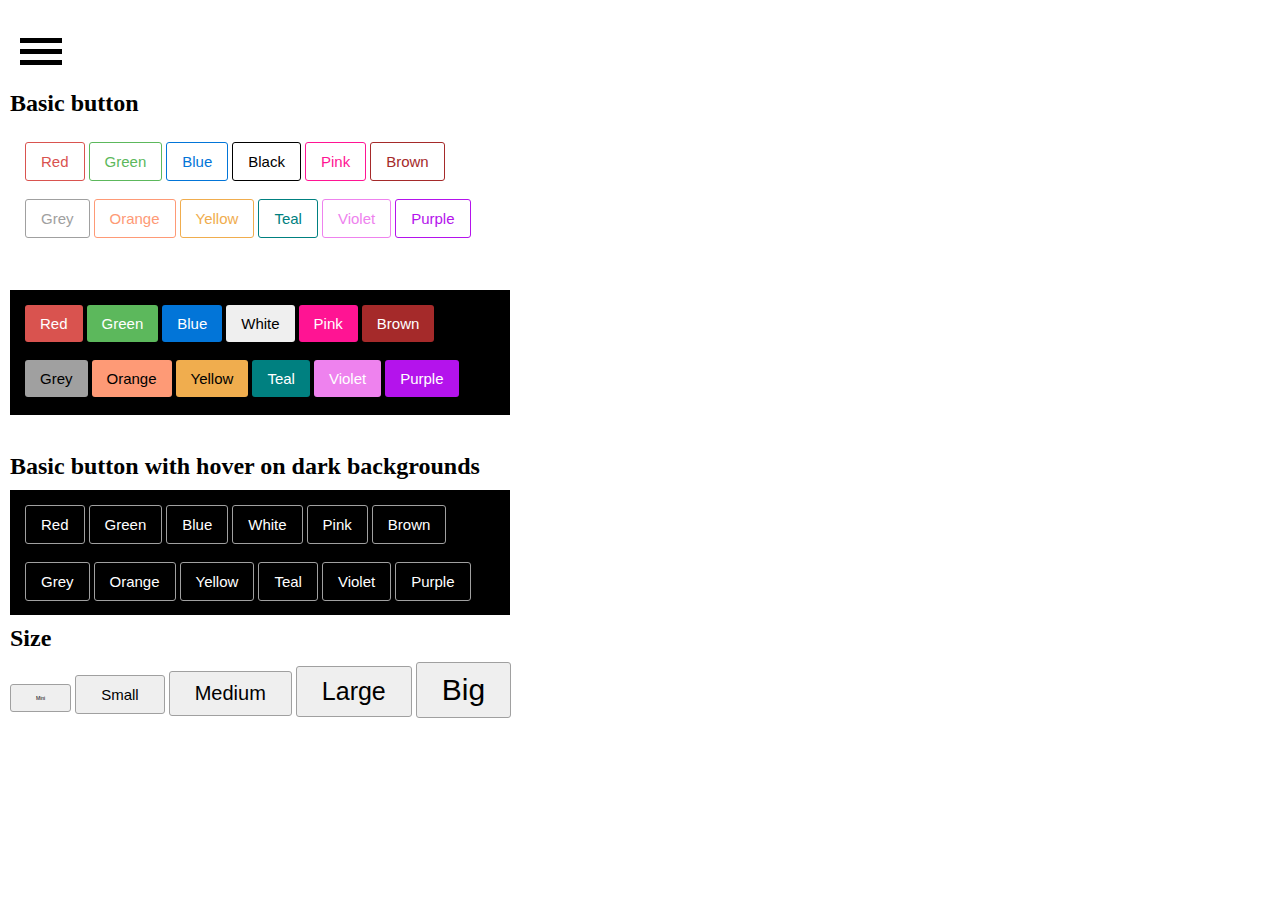
<file: elements/button.html>
<!DOCTYPE html>
<html lang="en">
<head>
    <meta charset="UTF-8">
    <meta name="viewport" content="width=device-width, initial-scale=1.0">
    <title>Button</title>
    <link rel="stylesheet" href="../css/style.css">
</head>
<body>
    <section id="container">
        <section class="menu">
            <span class="menu-trigger" id="menu-trigger">
                <i class="menu-trigger-bar top bar-top"></i>
                <i class="menu-trigger-bar middle bar-middle"></i>
                <i class="menu-trigger-bar bottom bar-bottom"></i>
            </span>
        </section>
        <div class="sidebar">
            <a href="../index.html">Home</a>
            <a href="/elements/button.html">Button</a>
        </div>
        <section class="items">
            <h2>Basic button</h2>
            <div class="div-white">
                <button class="btn btn-red">Red</button>
                <button class="btn btn-green">Green</button>
                <button class="btn btn-blue">Blue</button>
                <button class="btn btn-black">Black</button>
                <button class="btn btn-pink">Pink</button>
                <button class="btn btn-brown">Brown</button>
                <br><br>
                <button class="btn btn-grey">Grey</button>
                <button class="btn btn-orange">Orange</button>
                <button class="btn btn-yellow">Yellow</button>
                <button class="btn btn-teal">Teal</button>
                <button class="btn btn-violet">Violet</button>
                <button class="btn btn-purple">Purple</button>
            </div><br>
            <div class="div-black">
                <button class="btn btn-bg-red">Red</button>
                <button class="btn btn-bg-green">Green</button>
                <button class="btn btn-bg-blue">Blue</button>
                <button class="btn btn-bg-white">White</button>
                <button class="btn btn-bg-pink">Pink</button>
                <button class="btn btn-bg-brown">Brown</button>
                <br><br>
                <button class="btn btn-bg-grey">Grey</button>
                <button class="btn btn-bg-orange">Orange</button>
                <button class="btn btn-bg-yellow">Yellow</button>
                <button class="btn btn-bg-teal">Teal</button>
                <button class="btn btn-bg-violet">Violet</button>
                <button class="btn btn-bg-purple">Purple</button>
            </div><br>
            <h2>Basic button with hover on dark backgrounds</h2>
            <div class="div-black">
                <button class="btn-basic btn-hover-red">Red</button>
                <button class="btn-basic btn-hover-green">Green</button>
                <button class="btn-basic btn-hover-blue">Blue</button>
                <button class="btn-basic btn-hover-white">White</button>
                <button class="btn-basic btn-hover-pink">Pink</button>
                <button class="btn-basic btn-hover-brown">Brown</button>
                <br><br>
                <button class="btn-basic btn-hover-grey">Grey</button>
                <button class="btn-basic btn-hover-orange">Orange</button>
                <button class="btn-basic btn-hover-yellow">Yellow</button>
                <button class="btn-basic btn-hover-teal">Teal</button>
                <button class="btn-basic btn-hover-violet">Violet</button>
                <button class="btn-basic btn-hover-purple">Purple</button>
            </div>
            <h2>Size</h2>
            <div class="size">
                <button class="btn-mini">Mini</button>
                <button class="btn-small">Small</button>
                <button class="btn-medium">Medium</button>
                <button class="btn-large">Large</button>
                <button class="btn-big">Big</button>
            </div>
        </section>
    </section>

    <script src="../js/openNav.js"></script>
</body>
</html>
</file>
<file: css/style.css>
/*======================================================================*\
|| #################################################################### ||
|| #                   Frame Work - By Waeel Alsydo                   # ||
|| # ---------------------------------------------------------------- # ||
|| #                  E-Mail (waeel.alsydo@gmail.com)                 # ||
|| #------------------------------------------------------------------# ||
|| #                       http://www.w-alsydo.com                    # ||
|| #################################################################### ||
\*======================================================================*/
* {
  margin: 0;
  padding: 0;
  box-sizing: border-box;
}

.btn {
  font-size: 15px;
  cursor: pointer;
  padding: 10px 15px;
  border-radius: 3px;
  border: none;
}

.btn-basic {
  font-size: 15px;
  cursor: pointer;
  padding: 10px 15px;
  border-radius: 3px;
  color: #FFFFFF;
  border: 1px solid #A0A0A0;
  background-color: #000000;
}

.btn-red {
  background-color: #FFFFFF;
  color: #d9534f;
  border: 1px solid #d9534f;
}

.btn-green {
  background-color: #FFFFFF;
  color: #5cb85c;
  border: 1px solid #5cb85c;
}

.btn-blue {
  background-color: #FFFFFF;
  color: #0275d8;
  border: 1px solid #0275d8;
}

.btn-pink {
  background-color: #FFFFFF;
  color: #FF1493;
  border: 1px solid #FF1493;
}

.btn-black {
  background-color: #FFFFFF;
  color: #000000;
  border: 1px solid #000000;
}

.btn-brown {
  background-color: #FFFFFF;
  color: #A52A2A;
  border: 1px solid #A52A2A;
}

.btn-grey {
  background-color: #FFFFFF;
  color: #A0A0A0;
  border: 1px solid #A0A0A0;
}

.btn-orange {
  background-color: #FFFFFF;
  color: #FE9A76;
  border: 1px solid #FE9A76;
}

.btn-yellow {
  background-color: #FFFFFF;
  color: #f0ad4e;
  border: 1px solid #f0ad4e;
}

.btn-teal {
  background-color: #FFFFFF;
  color: #008080;
  border: 1px solid #008080;
}

.btn-violet {
  background-color: #FFFFFF;
  color: #EE82EE;
  border: 1px solid #EE82EE;
}

.btn-purple {
  background-color: #FFFFFF;
  color: #B413EC;
  border: 1px solid #B413EC;
}

.btn-bg-red {
  background-color: #d9534f;
  color: #FFFFFF;
}

.btn-bg-green {
  background-color: #5cb85c;
  color: #FFFFFF;
}

.btn-bg-blue {
  background-color: #0275d8;
  color: #FFFFFF;
}

.btn-bg-black {
  background-color: #000000;
  color: #FFFFFF;
}

.btn-bg-pink {
  background-color: #FF1493;
  color: #FFFFFF;
}

.btn-bg-brown {
  background-color: #A52A2A;
  color: #FFFFFF;
}

.btn-bg-grey {
  background-color: #A0A0A0;
  color: #000000;
}

.btn-bg-orange {
  background-color: #FE9A76;
  color: #000000;
}

.btn-bg-yellow {
  background-color: #f0ad4e;
  color: #000000;
}

.btn-bg-teal {
  background-color: #008080;
  color: #FFFFFF;
}

.btn-bg-violet {
  background-color: #EE82EE;
  color: #FFFFFF;
}

.btn-bg-purple {
  background-color: #B413EC;
  color: #FFFFFF;
}

.btn-hover-red:hover {
  background-color: #d9534f;
  color: #FFFFFF;
  border: 1px solid #d9534f;
}

.btn-hover-green:hover {
  background-color: #5cb85c;
  color: #FFFFFF;
  border: 1px solid #5cb85c;
}

.btn-hover-blue:hover {
  background-color: #0275d8;
  color: #FFFFFF;
  border: 1px solid #0275d8;
}

.btn-hover-white:hover {
  background-color: #FFFFFF;
  color: #000000;
  border: 1px solid #FFFFFF;
}

.btn-hover-pink:hover {
  background-color: #FF1493;
  color: #FFFFFF;
  border: 1px solid #FF1493;
}

.btn-hover-brown:hover {
  background-color: #A52A2A;
  color: #FFFFFF;
  border: 1px solid #A52A2A;
}

.btn-hover-grey:hover {
  background-color: #A0A0A0;
  color: #000000;
  border: 1px solid #A0A0A0;
}

.btn-hover-orange:hover {
  background-color: #FE9A76;
  color: #000000;
  border: 1px solid #FE9A76;
}

.btn-hover-yellow:hover {
  background-color: #f0ad4e;
  color: #000000;
  border: 1px solid #f0ad4e;
}

.btn-hover-teal:hover {
  background-color: #008080;
  color: #FFFFFF;
  border: 1px solid #008080;
}

.btn-hover-violet:hover {
  background-color: #EE82EE;
  color: #FFFFFF;
  border: 1px solid #EE82EE;
}

.btn-hover-purple:hover {
  background-color: #B413EC;
  color: #FFFFFF #A0A0A0;
  border: 1px solid #B413EC;
}

.btn-mini {
  cursor: pointer;
  font-size: 5px;
  padding: 10px 25px;
  border: 1px solid #A0A0A0;
  border-radius: 3px;
}

.btn-small {
  cursor: pointer;
  font-size: 15px;
  padding: 10px 25px;
  border: 1px solid #A0A0A0;
  border-radius: 3px;
}

.btn-medium {
  cursor: pointer;
  font-size: 20px;
  padding: 10px 25px;
  border: 1px solid #A0A0A0;
  border-radius: 3px;
}

.btn-large {
  cursor: pointer;
  font-size: 25px;
  padding: 10px 25px;
  border: 1px solid #A0A0A0;
  border-radius: 3px;
}

.btn-big {
  cursor: pointer;
  font-size: 30px;
  padding: 10px 25px;
  border: 1px solid #A0A0A0;
  border-radius: 3px;
}

.menu {
  margin: 0 auto;
  height: 80px;
  position: relative;
  overflow: hidden;
}

.sidenav {
  height: 100%;
  width: 0;
  position: fixed;
  z-index: 1;
  top: 0;
  left: 0;
  background-color: #111;
  overflow-x: hidden;
  transition: 0.5s;
  padding-top: 60px;
}

.menu-trigger {
  position: absolute;
  top: 32px;
  left: 20px;
  display: block;
  width: 52px;
  height: 43px;
  cursor: pointer;
  z-index: 333;
}
.menu-trigger:hover .menu-trigger-bar:before {
  width: 100%;
}

.menu-trigger-bar {
  display: block;
  width: 40%;
  height: 4px;
  background-color: #000000;
  margin-bottom: 10px;
  position: relative;
}
.menu-trigger-bar:before {
  content: "";
  position: absolute;
  top: 0;
  left: 0;
  display: block;
  width: 0%;
  height: 100%;
  background-color: #5cb85c;
  transition: all 0.3s cubic-bezier(0.55, 0, 0.1, 1);
}
.menu-trigger-bar.top {
  width: 80%;
}
.menu-trigger-bar.middle {
  width: 80%;
}
.menu-trigger-bar.middle:before {
  left: auto;
  right: 0;
}
.menu-trigger-bar.bottom {
  width: 80%;
}

.bar-top, .bar-middle, .bar-bottom {
  width: 35px;
  height: 5px;
  margin: 6px 0;
  transition: 0.4s;
}

.change .bar-top {
  transform: rotate(-45deg) translate(-9px, 6px);
}

.change .bar-middle {
  opacity: 0;
}

.change .bar-bottom {
  transform: rotate(45deg) translate(-8px, -8px);
}

.change .sidebar {
  width: 20%;
}

.change .items {
  margin-left: 20%;
}

.change .menu-trigger {
  margin-left: 20%;
}

.sidebar {
  height: 100%;
  width: 0;
  position: fixed;
  z-index: 1;
  top: 0;
  left: 0;
  background-color: #5cb85c;
  overflow-x: hidden;
  padding-top: 10px;
  transition: 0.6s;
}

.sidebar a {
  padding: 8px 8px 8px 32px;
  text-decoration: none;
  font-size: 25px;
  color: #000000;
  display: block;
  transition: 0.3s;
}

.sidebar a:hover {
  color: #f1f1f1;
}

.items,
.menu-trigger {
  transition: 0.6s;
}

.div-black {
  width: 500px;
  height: 125px;
  background-color: #000;
  padding: 15px;
}

.div-white {
  width: 500px;
  height: 125px;
  background-color: #fff;
  padding: 15px;
}

.div-black,
.div-white,
h2,
.size {
  margin: 10px;
}

/*# sourceMappingURL=style.css.map */
</file>
